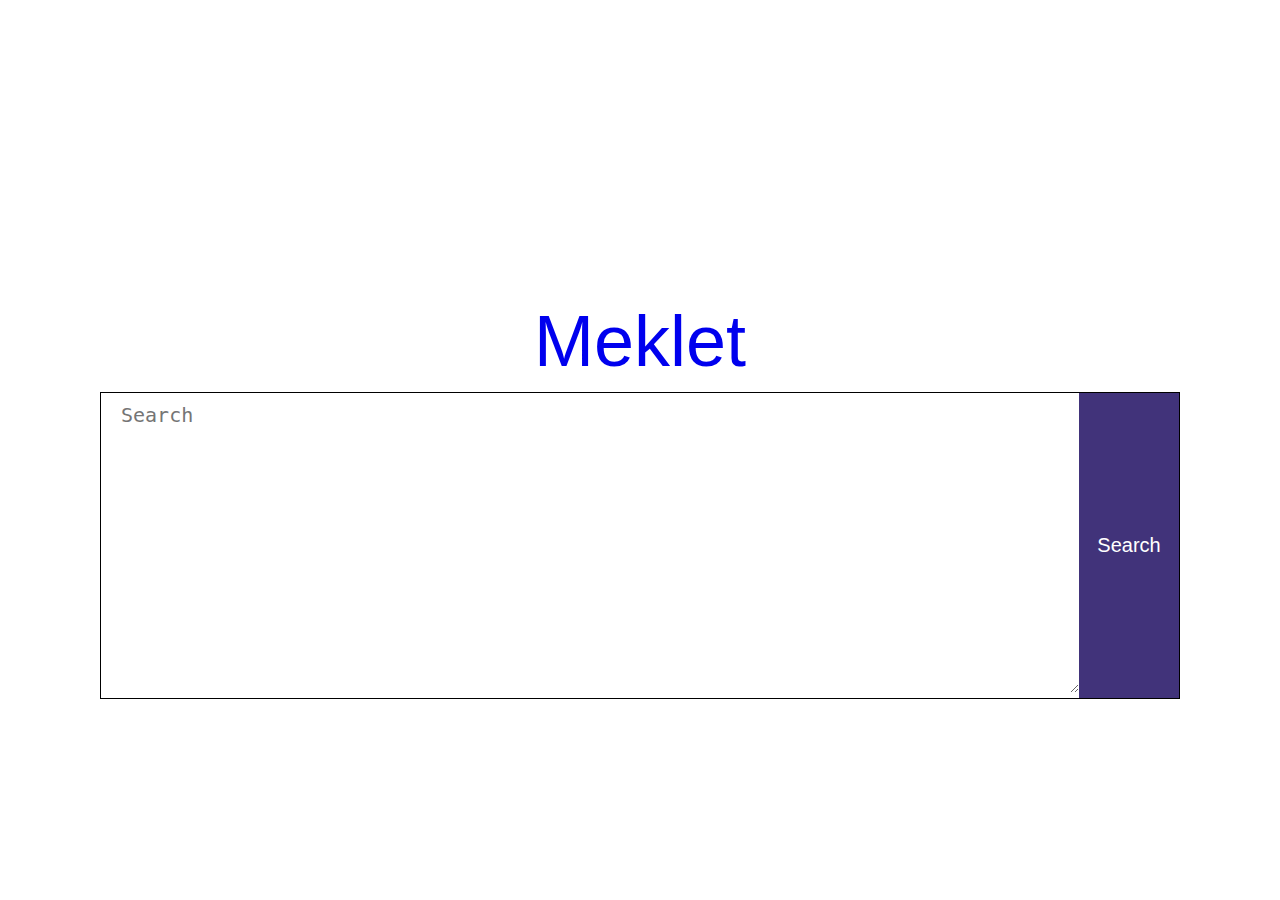
<file: search_client/index.html>
<!DOCTYPE html>
<html lang="en">

<head>
    <meta charset="UTF-8" />
    <meta name="viewport" content="width=device-width, initial-scale=1.0" />
    <link rel="stylesheet" href="stylesheet.css" />
    <title>Meklet Search</title>
</head>

<body>
    <div class="logo-search-container init">
        <div class="logo init"><a href="./">Meklet</a></div>
        <form class="search-form">
            <div class="search-container">
                <div class="search-input-container">
                    <textarea type="text" class="search-input" placeholder="Search"></textarea>
                </div>
                <button class="search-button">Search</button>
            </div>

        </form>
    </div>
    <div class="search-results-container"></div>
    <script src="main.js"></script>
</body>

</html>
</file>
<file: search_client/stylesheet.css>
html,
body {
  padding: 0;
  margin: 0;
}

* {
  box-sizing: border-box;
}

body {
  font-family: "Segoe UI", Tahoma, Geneva, Verdana, sans-serif;
}

a {
  text-decoration: none;
}

.logo-search-container {
  display: flex;
  flex-direction: column;
  align-content: center;
  margin: 10px;
  gap: 10px;
}

.summary {
  min-height: 70px;
}

hr {
  border: 0px;
  border-top: 1px solid lightgray;
}

@keyframes placeHolderShimmer {
  0% {
    background-position: 0px 0;
  }
  100% {
    background-position: 100em 0;
  }
}

.loading-grad {
  animation-duration: 3s;
  animation-fill-mode: forwards;
  animation-iteration-count: infinite;
  animation-name: placeHolderShimmer;
  animation-timing-function: linear;
  background: fff;
  background: linear-gradient(to right, #ffffff 8%, #dddddd 18%, #ffffff 33%);
  -webkit-backface-visibility: hidden;
}

.logo-search-container.init {
  position: absolute;
  left: 50%;
  top: 50%;
  width: 90%;
  margin-left: -45%;
  margin-top: -150px;
  display: flex;
  flex-direction: column;
  align-content: center;
}

.logo {
  text-align: center;
  font-size: 35px;
  color: #41337a;
}
.logo.init {
  /* text-align: center; */
  font-size: 72px;
  /* color: #41337a; */
}
.search-container {
  display: flex;
  width: 100%;
  border: 1px solid black;
}

.search-input-container {
  height: 100%;
  font-size: 20px;
  flex: 1;
  width: 100%;
}

.search-input {
  border: 0;
  height: 300px;
  width: 100%;
  font-size: 20px;
  padding: 10px 20px;
}

.search-button {
  border: 0;
  flex: 1;
  max-width: 100px;
  background-color: #41337a;
  color: #ffffff;
  display: flex;
  justify-content: center;
  align-content: center;
  flex-direction: column;
  align-items: center;
  font-size: 20px;
  padding: 10px 20px;
  cursor: pointer;
}
.advanced-parameter {
  font-size: 20px;
  margin-top: 15px;
}
.advanced-label {
  font-size: 20px;
  margin-top: 10px;
}
.search-results-container {
  padding: 20px;
}

.result-item {
  max-width: 800px;
  width: 100%;
}

.result-item p {
  text-align: justify;
}

.result-item h2 {
  margin-bottom: 0px;
}

.result-item small {
  color: grey;
}

.result-item a {
  color: #2163c5;
}

@media only screen and (min-width: 540px) {
  .logo-search-container {
    width: 80%;
    flex-direction: row;
  }

  .logo-search-container.init {
    width: 80%;
    margin-left: -40%;
    flex-direction: column;
  }
  .result-item {
    width: 90%;
  }
}

@media only screen and (min-width: 1280px) {
  .logo-search-container {
    width: 1080px;
  }

  .logo-search-container.init {
    width: 1080px;
    flex-direction: column;
    margin-left: -540px;
  }
  .result-item {
    width: 1080px;
  }
}
</file>
